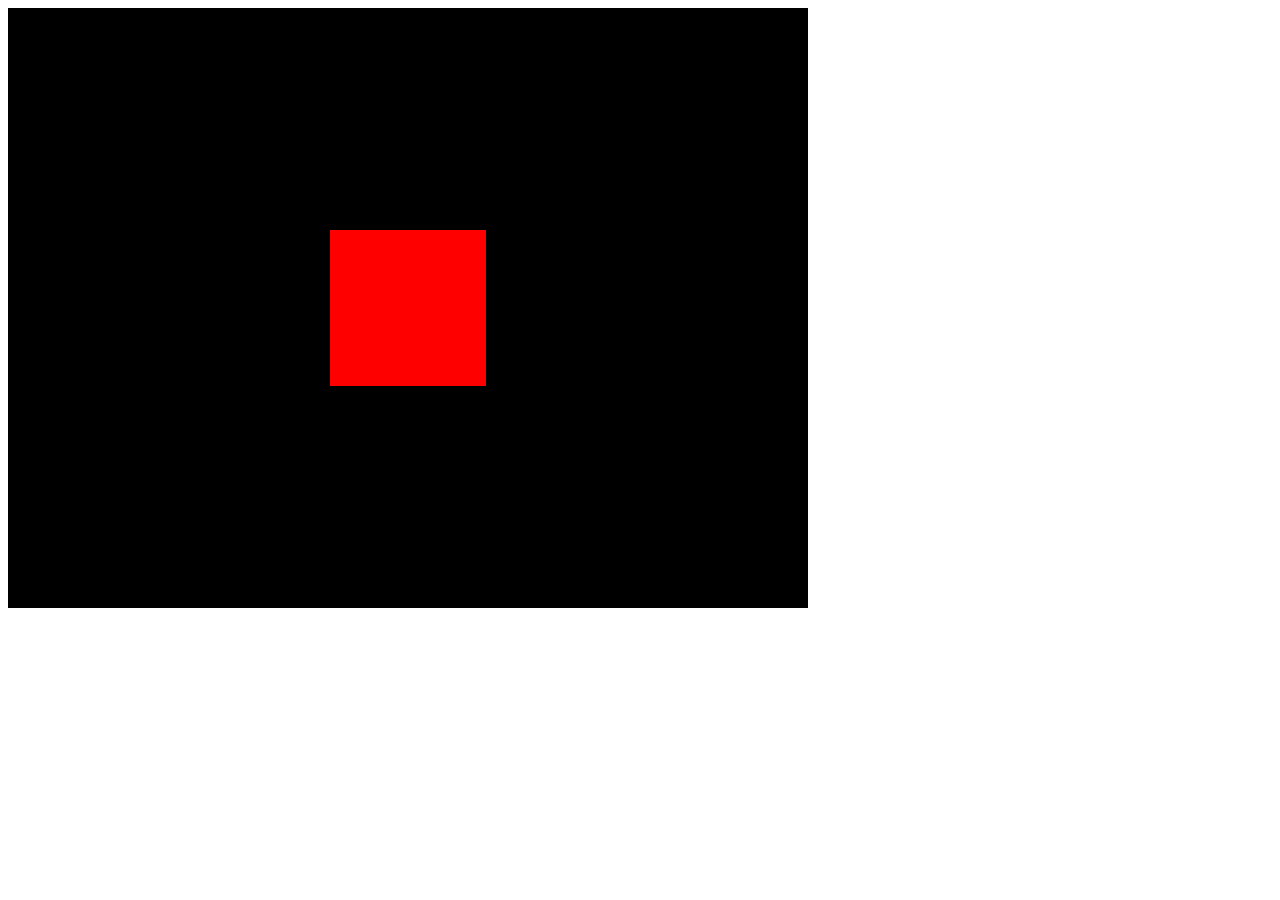
<file: 03-basic-scene/index.html>
<!DOCTYPE html>
<html lang="en">
  <head>
    <meta charset="UTF-8" />
    <meta name="viewport" content="width=device-width, initial-scale=1.0" />
    <title>03 - Basic Scene</title>
  </head>
  <body>
    <!-- 
      scene
      objects
      camera
      renderer
     -->
    <canvas class="webgl"></canvas>
    <script src="./three.min.js"></script>
    <script src="./script.js"></script>
  </body>
</html>
</file>
